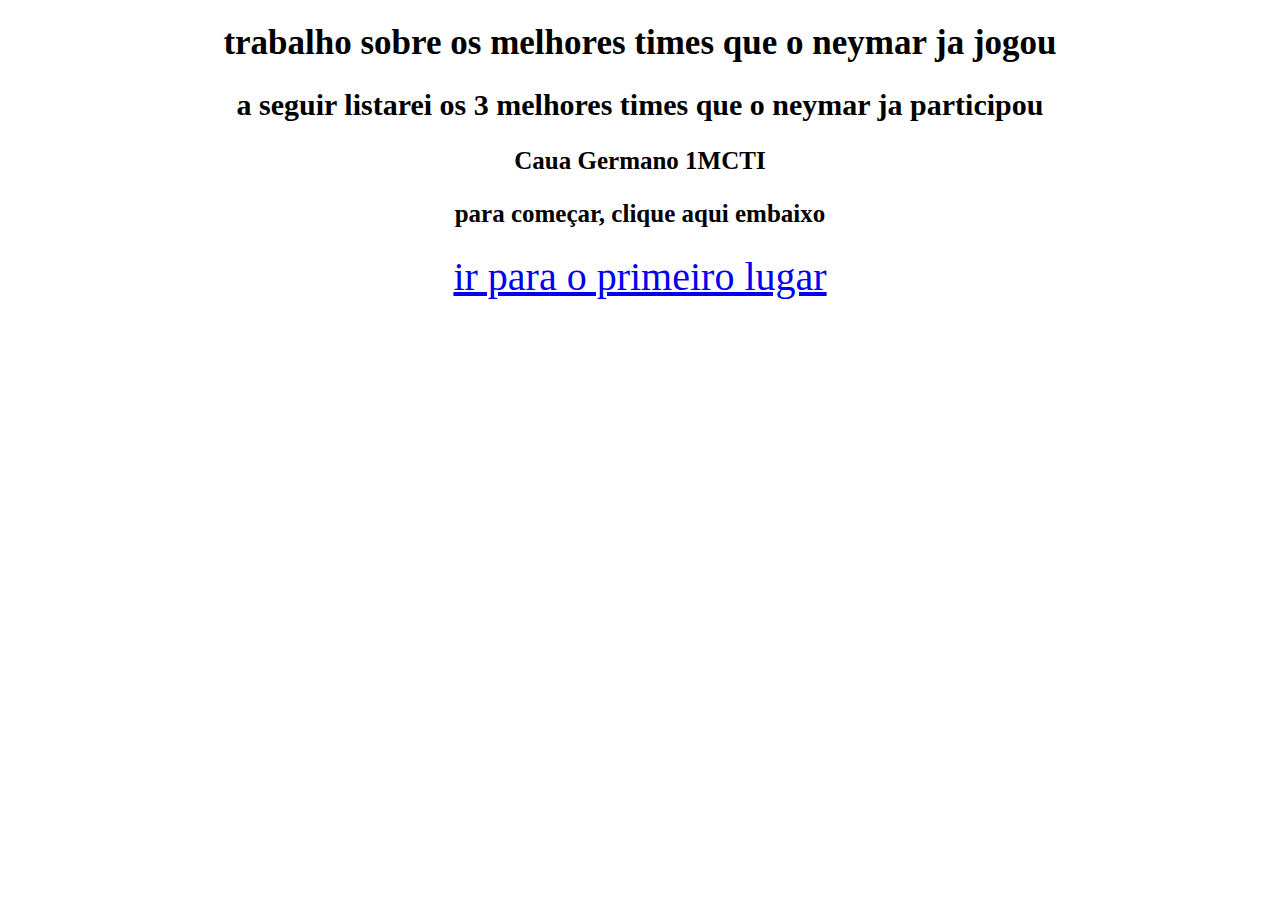
<file: kk.html>
<!DOCTYPE html>
<html lang="en">
<head>
    <meta charset="UTF-8">
    <meta name="viewport" content="width=device-width, initial-scale=1.0">
    <title>introduçao</title>
    <link rel="stylesheet" href="stylee.css">
</head>
<body>
    

<header>
    <h1>trabalho sobre os melhores times que o neymar ja jogou </h1>
</header>


<main>
    <h2>a seguir listarei os 3 melhores times que o neymar ja participou </h2>

 <h3>
    Caua Germano 1MCTI
</h3>

<h3>para começar, clique aqui embaixo</h3>
<nav>
<a href="./pages/aa.html">ir para o primeiro lugar</a>
</nav>
</main>





































</body>
</html>
</file>
<file: stylee.css>
body{
    text-align: center;
    background-image: url(https://static.vecteezy.com/ti/fotos-gratis/p1/10511909-luxo-aquarela-abstrato-fundo-azul-aquarela-abstrato-fundo-gratis-foto.jpg);
    background-size: cover;
}
h1{
    font-size: 35px;
}
h2{
    font-size: 30px;
}

img{
    width: 500px;
    height: auto;
}
a{
    font-size: 40px;
}
h3{
    font-size: 25px;
}
</file>
